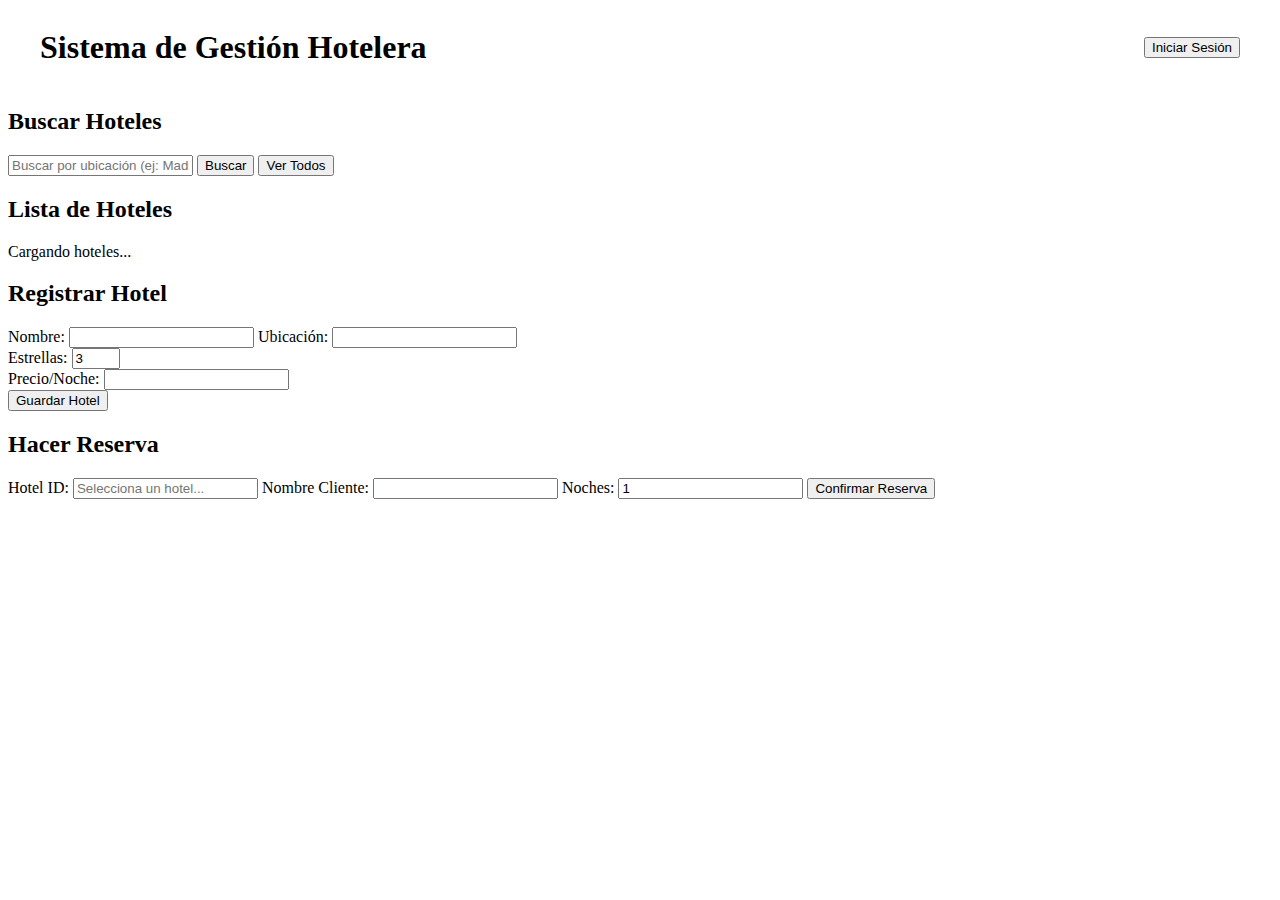
<file: src/main/resources/templates/index.html>
<!DOCTYPE html>
<html lang="es">
<head>
    <meta charset="UTF-8">
    <meta name="viewport" content="width=device-width, initial-scale=1.0">
    <title>Gestión de Hoteles - Reto 4</title>
    <link rel="stylesheet" th:href="@{/css/style.css}">
    <script th:src="@{/javascript/script.js}"></script>
</head>
<body>
<header>
    <div class="header-container" style="display: flex; justify-content: space-between; align-items: center; max-width: 1200px; margin: auto; padding: 0 1rem;">
        <h1>Sistema de Gestión Hotelera</h1>
        <div id="authSection">
            <button id="btnLoginNav" class="secondary" onclick="mostrarLogin()" style="width: auto;">Iniciar Sesión</button>
            <button id="btnLogoutNav" class="secondary" onclick="cerrarSesion()" style="display: none; width: auto; background: #475569;">Cerrar Sesión</button>
        </div>
    </div>
</header>

<main class="container">
    <section class="card">
        <h2>Buscar Hoteles</h2>
        <div class="search-box">
            <input type="text" id="searchLocation" placeholder="Buscar por ubicación (ej: Madrid)...">
            <button onclick="buscarPorUbicacion()">Buscar</button>
            <button class="secondary" onclick="cargarHoteles()">Ver Todos</button>
        </div>
    </section>

    <div class="grid">
        <section class="card list-section">
            <h2>Lista de Hoteles</h2>
            <div id="hotelList" class="hotel-list">
                <p class="loading">Cargando hoteles...</p>
            </div>
        </section>

        <aside class="sidebar">
            <section class="card">
                <h2>Registrar Hotel</h2>
                <form id="hotelForm">
                    <input type="hidden" id="hotelId">
                    <label>Nombre:</label>
                    <input type="text" id="nombre" required>

                    <label>Ubicación:</label>
                    <input type="text" id="ubicacion" required>

                    <div class="row">
                        <div>
                            <label>Estrellas:</label>
                            <input type="number" id="estrellas" min="1" max="5" value="3">
                        </div>
                        <div>
                            <label>Precio/Noche:</label>
                            <input type="number" id="precio" min="1" required>
                        </div>
                    </div>

                    <button type="submit" class="primary">Guardar Hotel</button>
                </form>
            </section>

            <section class="card reserva-card">
                <h2>Hacer Reserva</h2>
                <form id="reservaForm">
                    <label>Hotel ID:</label>
                    <input type="text" id="reservaHotelId" readonly placeholder="Selecciona un hotel...">

                    <label>Nombre Cliente:</label>
                    <input type="text" id="reservaCliente" required>

                    <label>Noches:</label>
                    <input type="number" id="reservaNoches" min="1" value="1">

                    <button type="button" onclick="realizarReserva()" class="accent">Confirmar Reserva</button>
                </form>
            </section>
        </aside>
    </div>
</main>
<div id="loginModal" class="modal-overlay" style="display: none;">
    <div class="card modal-content">
        <h2>Iniciar Sesión</h2>
        <p>Esta acción requiere autenticación.</p>
        <form id="loginForm">
            <label>Usuario:</label>
            <input type="text" id="username" required>
            <label>Contraseña:</label>
            <input type="password" id="password" required>
            <div class="row">
                <button type="submit" class="primary">Entrar</button>
                <button type="button" class="secondary" onclick="cerrarModal()">Cancelar</button>
            </div>
        </form>
    </div>
</div>

</body>
</html>
</file>
